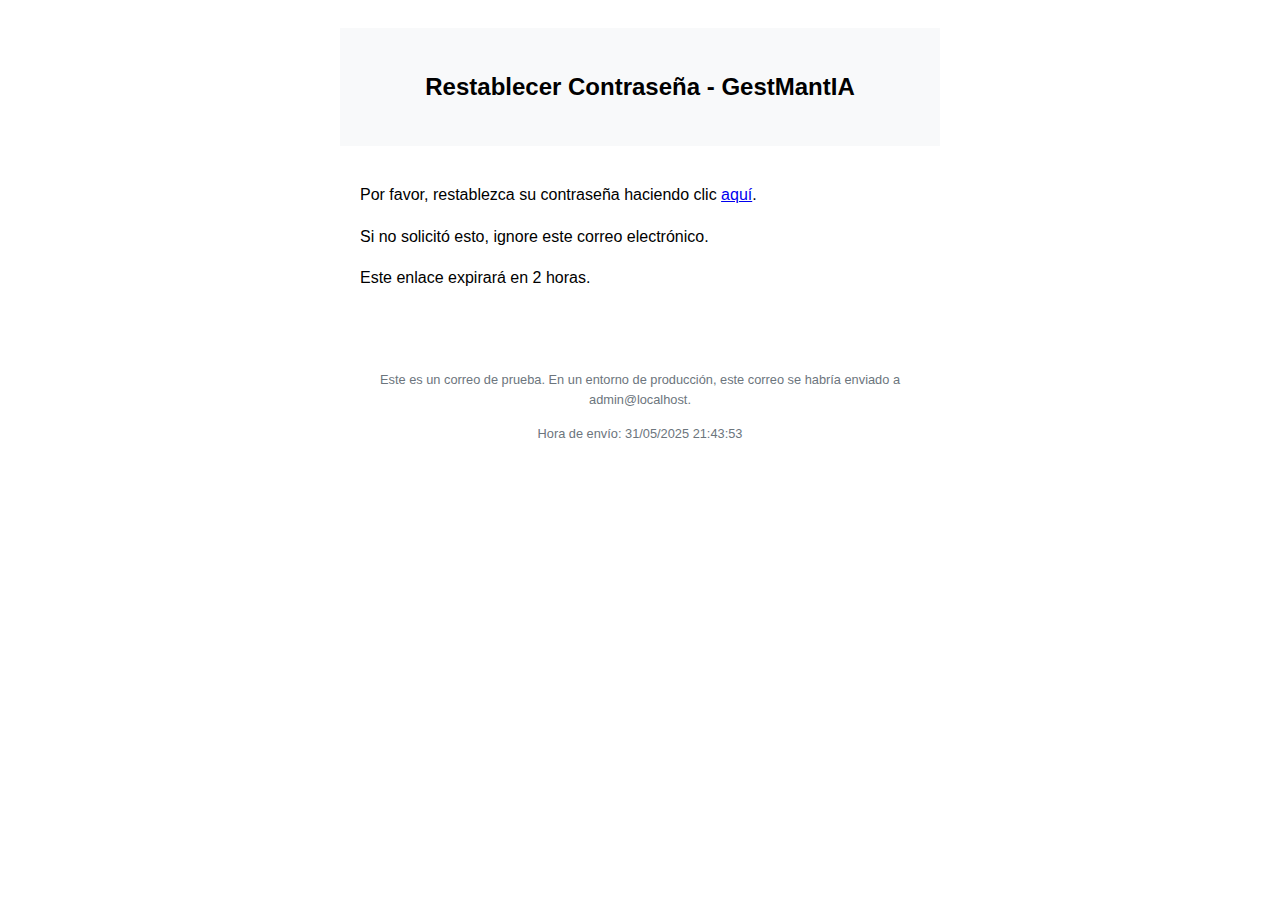
<file: src/GestMantIA.API/TempEmails/email_admin@localhost_20250531214353.html>
<!DOCTYPE html>
                <html>
                <head>
                    <title>Restablecer Contraseña - GestMantIA</title>
                    <meta charset="utf-8" />
                    <style>
                        body { font-family: Arial, sans-serif; line-height: 1.6; }
                        .container { max-width: 600px; margin: 0 auto; padding: 20px; }
                        .header { background-color: #f8f9fa; padding: 20px; text-align: center; }
                        .content { padding: 20px; }
                        .footer { margin-top: 20px; padding: 10px; text-align: center; font-size: 0.8em; color: #6c757d; }
                    </style>
                </head>
                <body>
                    <div class="container">
                        <div class="header">
                            <h2>Restablecer Contraseña - GestMantIA</h2>
                        </div>
                        <div class="content">
                            <p>Por favor, restablezca su contraseña haciendo clic <a href='https://localhost:6001/account/reset-password?token=[base64]&email=admin%40localhost'>aquí</a>.</p><p>Si no solicitó esto, ignore este correo electrónico.</p><p>Este enlace expirará en 2 horas.</p>
                        </div>
                        <div class="footer">
                            <p>Este es un correo de prueba. En un entorno de producción, este correo se habría enviado a admin@localhost.</p>
                            <p>Hora de envío: 31/05/2025 21:43:53</p>
                        </div>
                    </div>
                </body>
                </html>
</file>
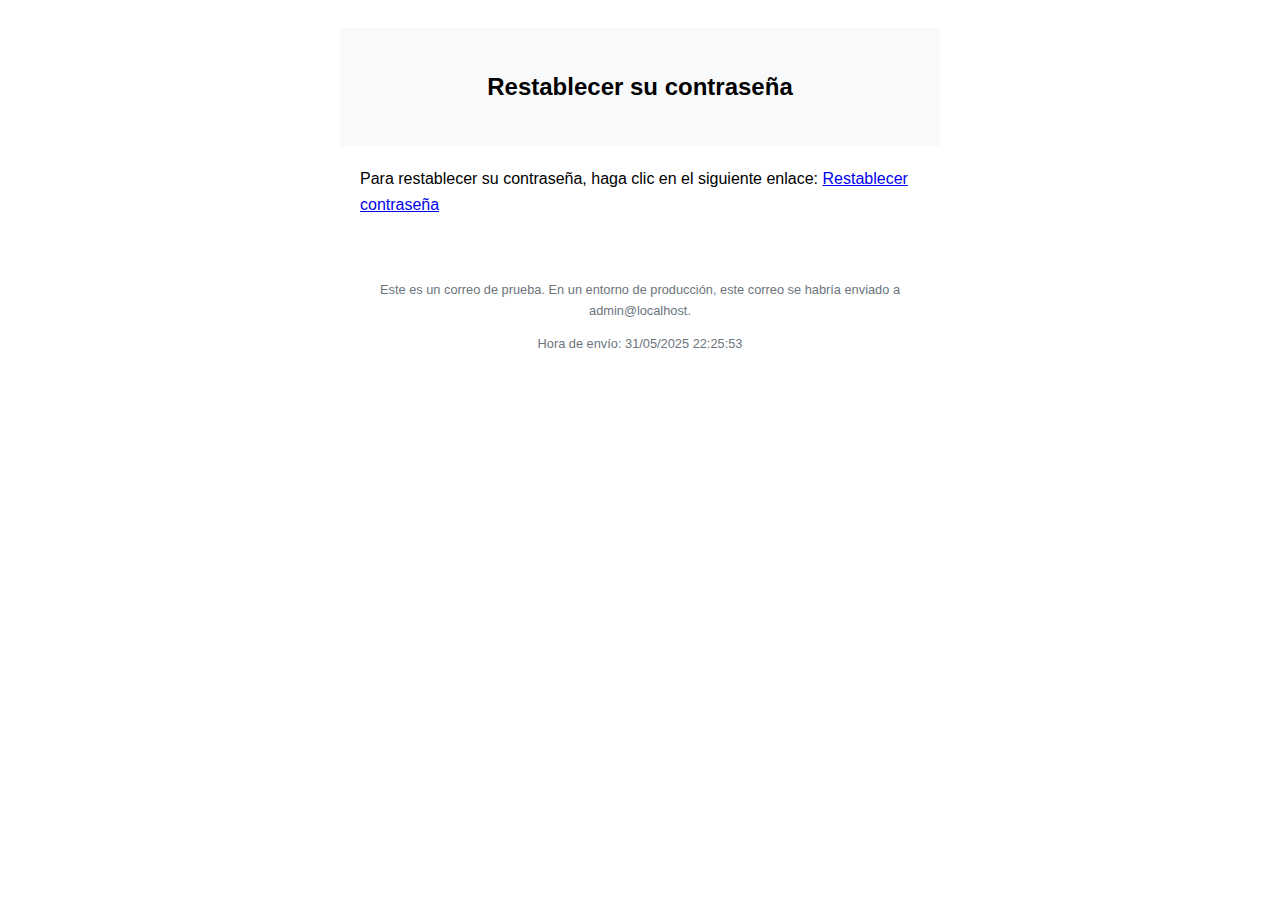
<file: src/GestMantIA.API/TempEmails/email_admin@localhost_20250531222553.html>
<!DOCTYPE html>
                <html>
                <head>
                    <title>Restablecer su contraseña</title>
                    <meta charset="utf-8" />
                    <style>
                        body { font-family: Arial, sans-serif; line-height: 1.6; }
                        .container { max-width: 600px; margin: 0 auto; padding: 20px; }
                        .header { background-color: #f8f9fa; padding: 20px; text-align: center; }
                        .content { padding: 20px; }
                        .footer { margin-top: 20px; padding: 10px; text-align: center; font-size: 0.8em; color: #6c757d; }
                    </style>
                </head>
                <body>
                    <div class="container">
                        <div class="header">
                            <h2>Restablecer su contraseña</h2>
                        </div>
                        <div class="content">
                            Para restablecer su contraseña, haga clic en el siguiente enlace: <a href='https://localhost:6001/reset-password?token=01972049-4c99-74d4-8dc3-3a58a012f44c%7CCfDJ8LGXN2wyHAZAlKce84GzkggHsd4NiQew2iFsCKiiL64dib2EPKmIcx%2BARmu8NIzhVnNXhCNmVEl0ZYrYkVk0%2BMMOCyCxdAA%2Bj2WGqloYraJ7M82u0EQ%2FO8DSQtQ06UEmYp22mhNxd7H2O3lsG3UwnyG5%2F2vX%2FpEvYyllKkpdYNUURlVB2aa5VNjUM%2FyCwiPk9rWlnVK2kj7V8DaQjIMzh1XVxDeqJXLq0BbZ1GhR742e'>Restablecer contraseña</a>
                        </div>
                        <div class="footer">
                            <p>Este es un correo de prueba. En un entorno de producción, este correo se habría enviado a admin@localhost.</p>
                            <p>Hora de envío: 31/05/2025 22:25:53</p>
                        </div>
                    </div>
                </body>
                </html>
</file>
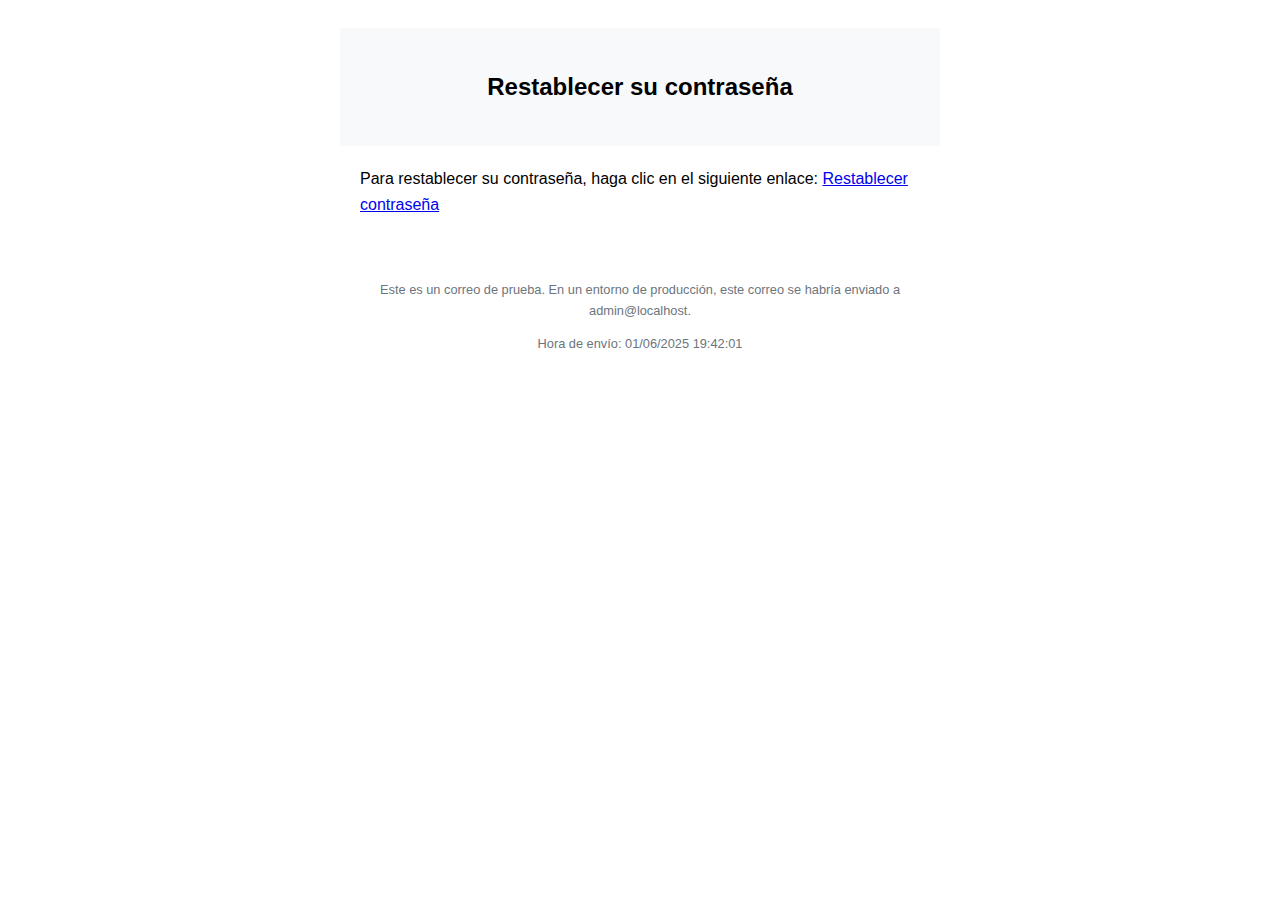
<file: src/GestMantIA.API/TempEmails/email_admin@localhost_20250601194201.html>
<!DOCTYPE html>
                <html>
                <head>
                    <title>Restablecer su contraseña</title>
                    <meta charset="utf-8" />
                    <style>
                        body { font-family: Arial, sans-serif; line-height: 1.6; }
                        .container { max-width: 600px; margin: 0 auto; padding: 20px; }
                        .header { background-color: #f8f9fa; padding: 20px; text-align: center; }
                        .content { padding: 20px; }
                        .footer { margin-top: 20px; padding: 10px; text-align: center; font-size: 0.8em; color: #6c757d; }
                    </style>
                </head>
                <body>
                    <div class="container">
                        <div class="header">
                            <h2>Restablecer su contraseña</h2>
                        </div>
                        <div class="content">
                            Para restablecer su contraseña, haga clic en el siguiente enlace: <a href='https://localhost:6001/reset-password?token=01972049-4c99-74d4-8dc3-3a58a012f44c%7CCfDJ8LGXN2wyHAZAlKce84GzkgilJyR8%2Fu6sJ28Dd7AcRMM0pZ85pLuCNl5fp9b4xyWu2r%2FCARbxRhIUKSib4cCnx2KSZGZQlz7KYKCLaagAOBi0Q4QnWeClu10TtQA4wRBXqFnohhsTgbTVIoZWECZzuBZv9SltBaEJPEfdS%2Bq14513wTtMu0qmDlWdE45WggAFIqmqBYS0hcSJVCbrZkl0VXJ4WozQIhFn0PPNSvDxo2Jq'>Restablecer contraseña</a>
                        </div>
                        <div class="footer">
                            <p>Este es un correo de prueba. En un entorno de producción, este correo se habría enviado a admin@localhost.</p>
                            <p>Hora de envío: 01/06/2025 19:42:01</p>
                        </div>
                    </div>
                </body>
                </html>
</file>
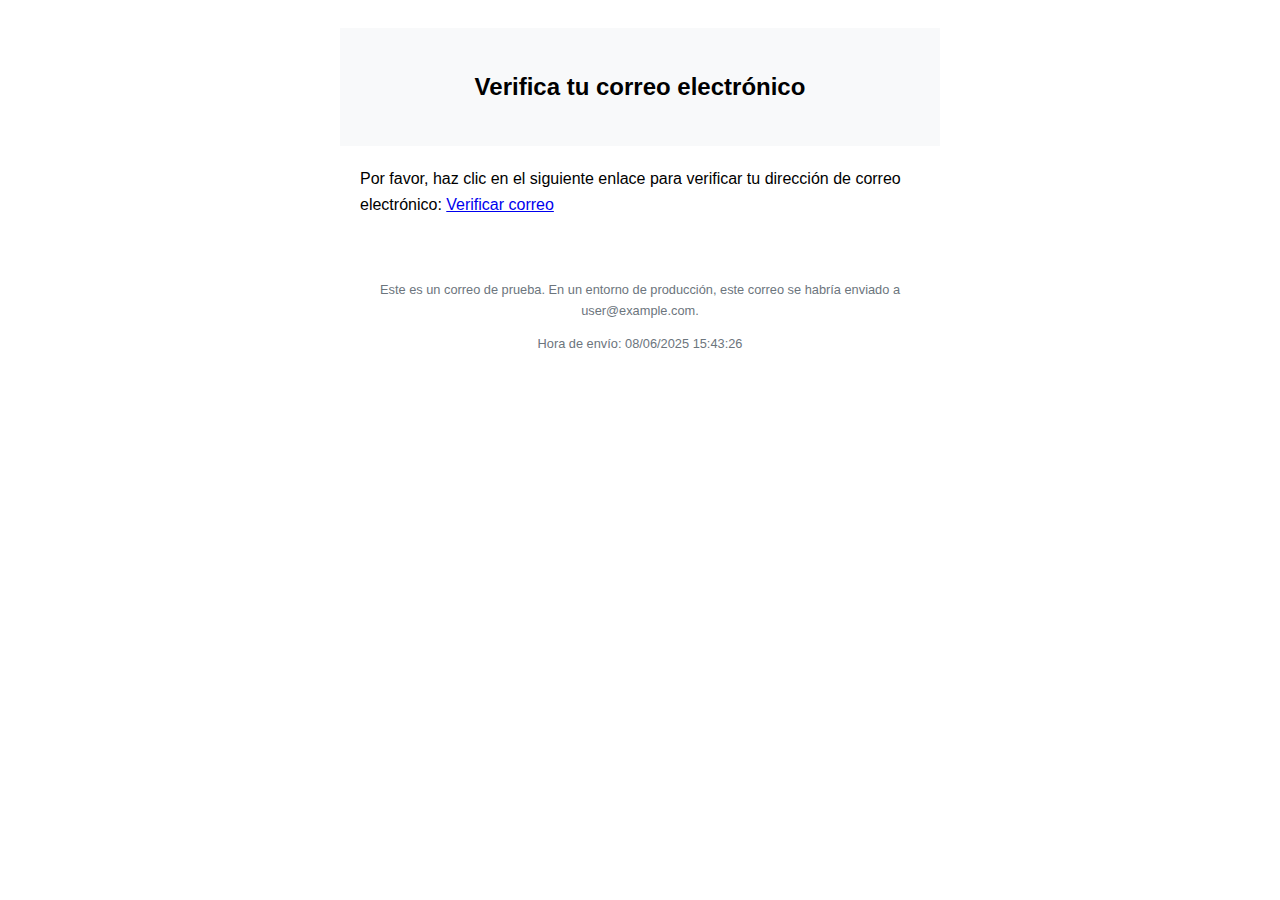
<file: src/GestMantIA.API/TempEmails/email_user@example.com_20250608154326.html>
<!DOCTYPE html>
                <html>
                <head>
                    <title>Verifica tu correo electrónico</title>
                    <meta charset="utf-8" />
                    <style>
                        body { font-family: Arial, sans-serif; line-height: 1.6; }
                        .container { max-width: 600px; margin: 0 auto; padding: 20px; }
                        .header { background-color: #f8f9fa; padding: 20px; text-align: center; }
                        .content { padding: 20px; }
                        .footer { margin-top: 20px; padding: 10px; text-align: center; font-size: 0.8em; color: #6c757d; }
                    </style>
                </head>
                <body>
                    <div class="container">
                        <div class="header">
                            <h2>Verifica tu correo electrónico</h2>
                        </div>
                        <div class="content">
                            Por favor, haz clic en el siguiente enlace para verificar tu dirección de correo electrónico: <a href='https://localhost:6001/api/auth/verify-email?token=3e57be0c-5735-4119-94fe-447573159bf1%7CCfDJ8LGXN2wyHAZAlKce84Gzkgib6bMMokzKLoeoM3qpj6bn19Jr%2BN9yFL7SFFcJmrk6A9ZoRFjLn8lrgC8E2siYu%2FcyVzycw%2B%2FHTVPRDnmiTnQMBns4EVFgY1GWOerZgYROH9Y6%2FqQOVNdguP1KJFyhLdpF%2BWw3%2BOzXHPTp7rTVYPUDYJkSdQOSuIBVOwpLMncetmmylqqerE2lfbBbvDZ5EFr%2F%2BCCVb9Hu%2BjcoMSWMLLQzjsgDd1TDF3M98%2Fs6nNOefA%3D%3D'>Verificar correo</a>
                        </div>
                        <div class="footer">
                            <p>Este es un correo de prueba. En un entorno de producción, este correo se habría enviado a user@example.com.</p>
                            <p>Hora de envío: 08/06/2025 15:43:26</p>
                        </div>
                    </div>
                </body>
                </html>
</file>
